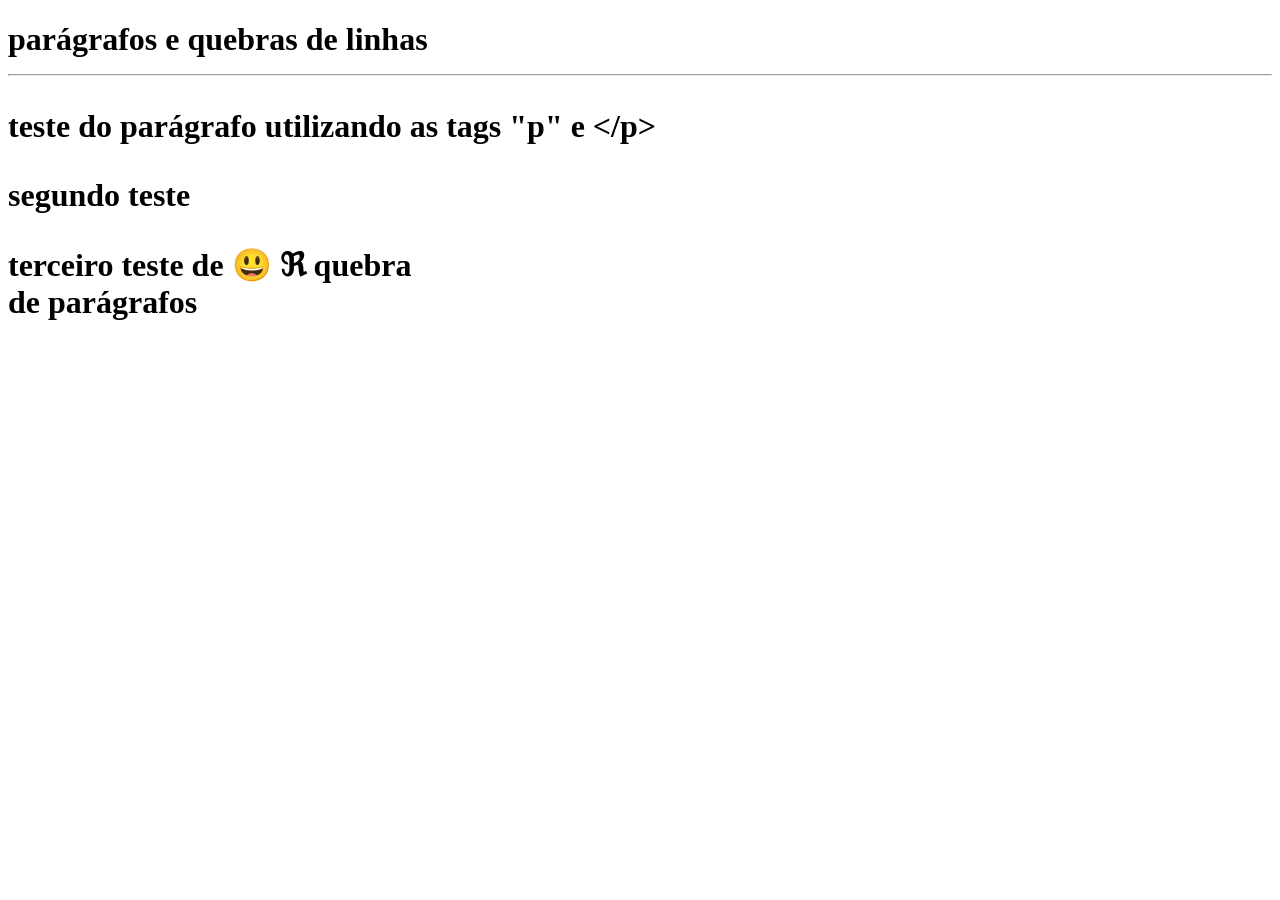
<file: exercicios/ex002/index.html>
<!DOCTYPE html>
<html lang="pt-br">
<head>
    <meta charset="UTF-8">
    <meta http-equiv="X-UA-Compatible" content="IE=edge">
    <meta name="viewport" content="width=device-width, initial-scale=1.0">
    <title>Document</title>
</head>
<body>
    <h1>parágrafos e quebras de linhas
        <hr>
        <p>teste do parágrafo 
            utilizando as tags "p"
            e &lt;/p&gt;
        </p>
        <p>segundo teste</p>
        <p>terceiro teste de &#x1f603  &real; quebra <br> de parágrafos</p>
    </h1>
</body>
</html>
</file>
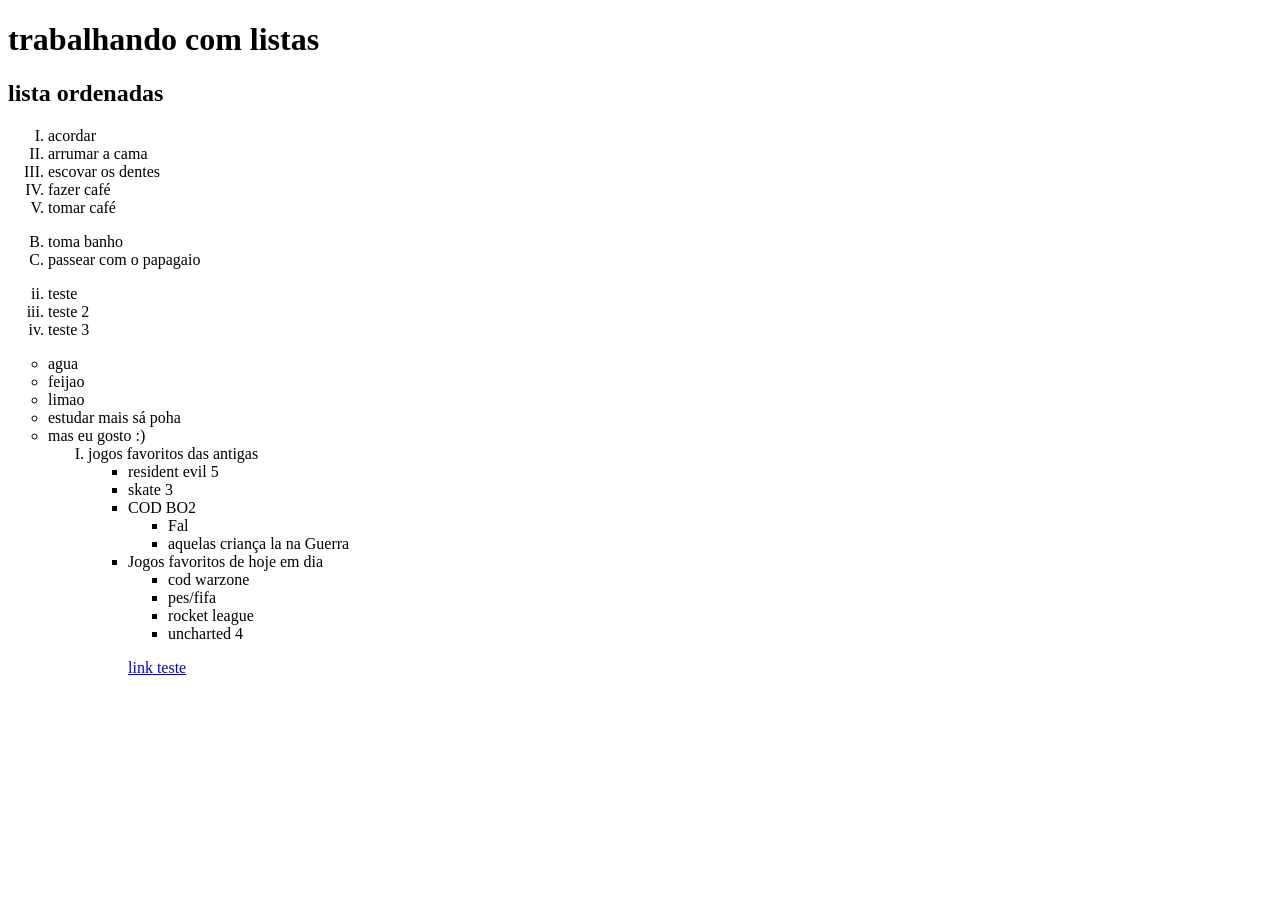
<file: exercicios/ex009/index.html>
<!DOCTYPE html>
<html lang="pt-br">
<head>
    <meta charset="UTF-8">
    <meta http-equiv="X-UA-Compatible" content="IE=edge">
    <meta name="viewport" content="width=device-width, initial-scale=1.0">
    <title>Document</title>
</head>
<body>
    <h1>trabalhando com listas</h1>
 <h2>lista ordenadas</h2>   
 <ol type="I">
         <li>acordar</li>
         <li>arrumar a cama</li>
         <li>escovar os dentes</li>
         <li>fazer café</li>
         <li>tomar café</li> </ol><ol type="A" start="2">
<li>toma banho</li>
<li>passear com o papagaio</li>
 </ol>
 <ol type="i" start="2">
<li>teste</li>
<li>teste 2</li>
<li>teste 3</li>
 </ol>
 <ul type="circle">
    <li>agua</li>
<li>feijao</li>
<li>limao</li>
<li>estudar mais sá poha</li>
<li>mas eu gosto :)</li>
<ol type="I">
<li>jogos favoritos das antigas</li>
<ul type="a">
<li>resident evil 5</li>
<li>skate 3</li>
<li>COD BO2</li>
<ul type="3">
<li>Fal</li>
<li>aquelas criança la na Guerra</li>
</ul>
</ul>
<ul>
<li>Jogos favoritos de hoje em dia</li>
<ul type="a" start="4">
<li>cod warzone</li>
<li>pes/fifa</li>
<li>rocket league</li>
<li>uncharted 4</li>
</ul>
<p><a href="../ex001/index.html" target="_blank" rel="next">link teste</a></p>

</body>
</html>
</file>
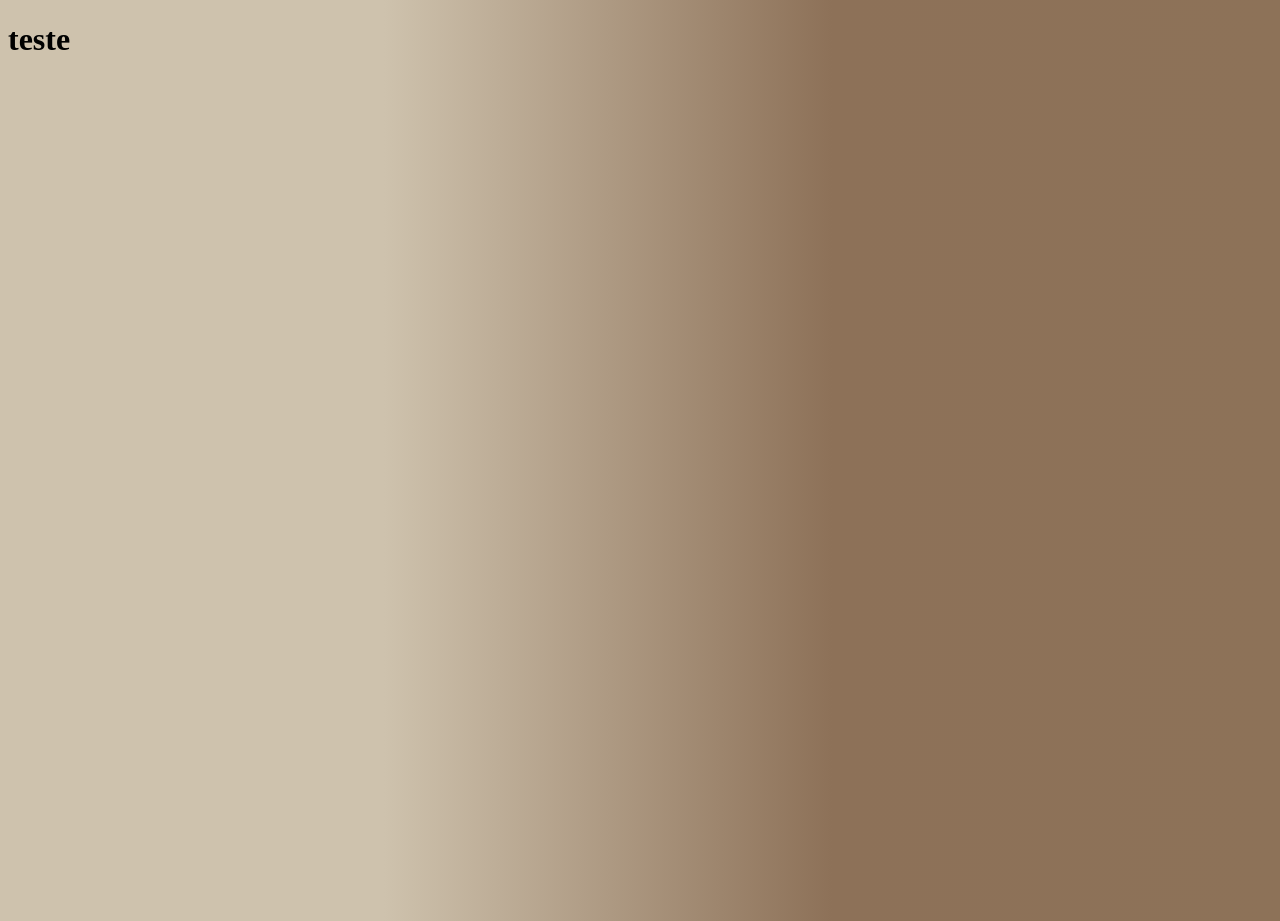
<file: exercicios/ex016/index.html>
<!DOCTYPE html>
<html lang="pt-br">
<head>
    <meta charset="UTF-8">
    <meta http-equiv="X-UA-Compatible" content="IE=edge">
    <meta name="viewport" content="width=device-width, initial-scale=1.0">
    <title>Desgradezin de cria</title>
    <style>
        * {
            height: 100%;
        }
        body {
            background-image: linear-gradient(to right, #cec2ad 30%, #8d7158 , #8d7258);
        }
    </style>
</head>
<body>
    <h1>teste</h1>

</body>
</html>
</file>
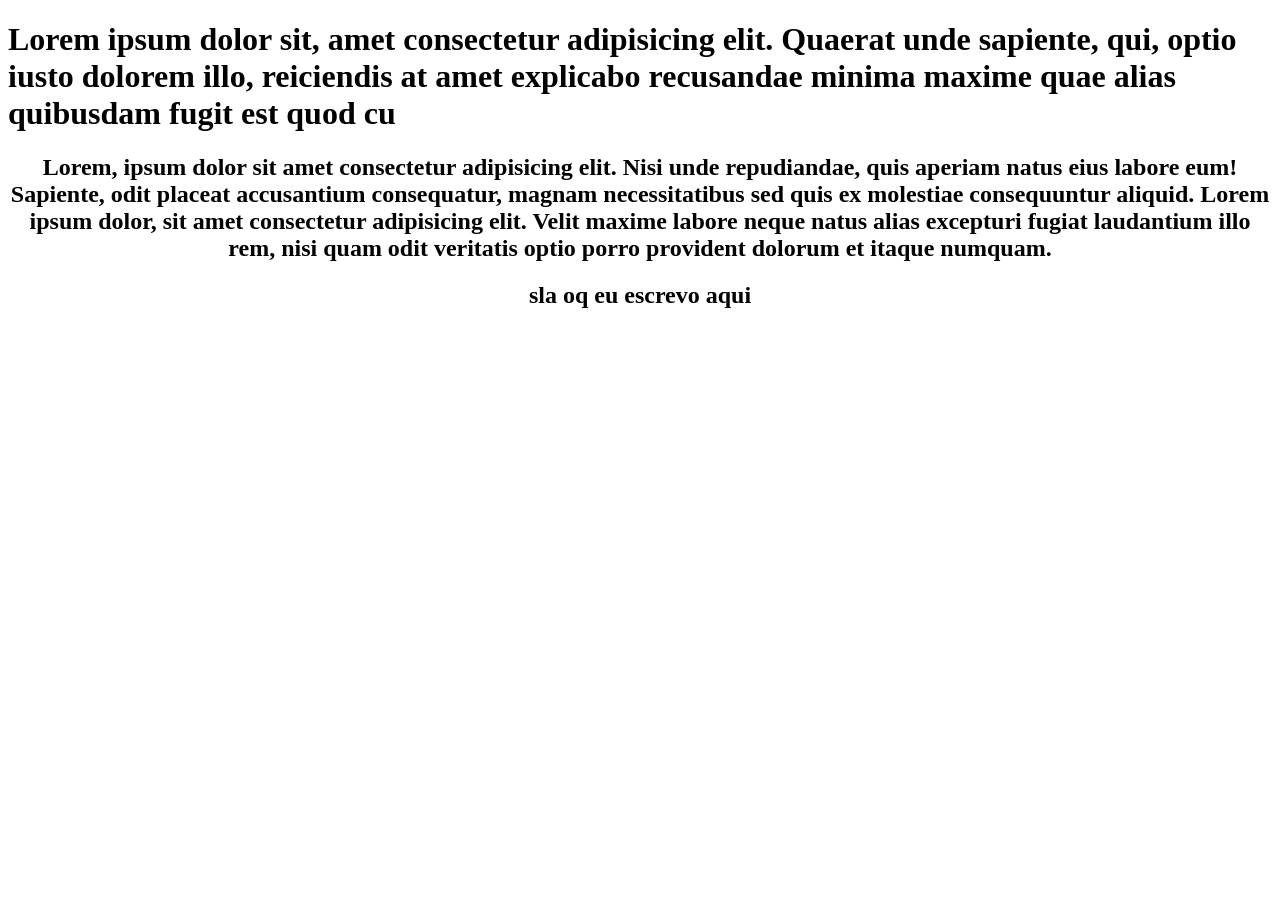
<file: exercicios/ex018/index.html>
<!DOCTYPE html>
<html lang="pt-br">
<head>
    <meta charset="UTF-8">
    <meta http-equiv="X-UA-Compatible" content="IE=edge">
    <meta name="viewport" content="width=device-width, initial-scale=1.0">
    <title>alinhamento</title>
    <style>

h2 {
    
    text-align: justify ;
}

h2 {
 text-align: center;



}





    </style>
</head>
<body>
   <h1> Lorem ipsum dolor sit, amet consectetur adipisicing elit. Quaerat unde sapiente, qui, optio iusto dolorem illo, reiciendis at amet explicabo recusandae minima maxime quae alias quibusdam fugit est quod cu</h1>
   <h2>
Lorem, ipsum dolor sit amet consectetur adipisicing elit. Nisi unde repudiandae, quis aperiam natus eius labore eum! Sapiente, odit placeat accusantium consequatur, magnam necessitatibus sed quis ex molestiae consequuntur aliquid. Lorem ipsum dolor, sit amet consectetur adipisicing elit. Velit maxime labore neque natus alias excepturi fugiat laudantium illo rem, nisi quam odit veritatis optio porro provident dolorum et itaque numquam.
 <h2> sla oq eu escrevo aqui


 </h2>

</body>


</html>
</file>
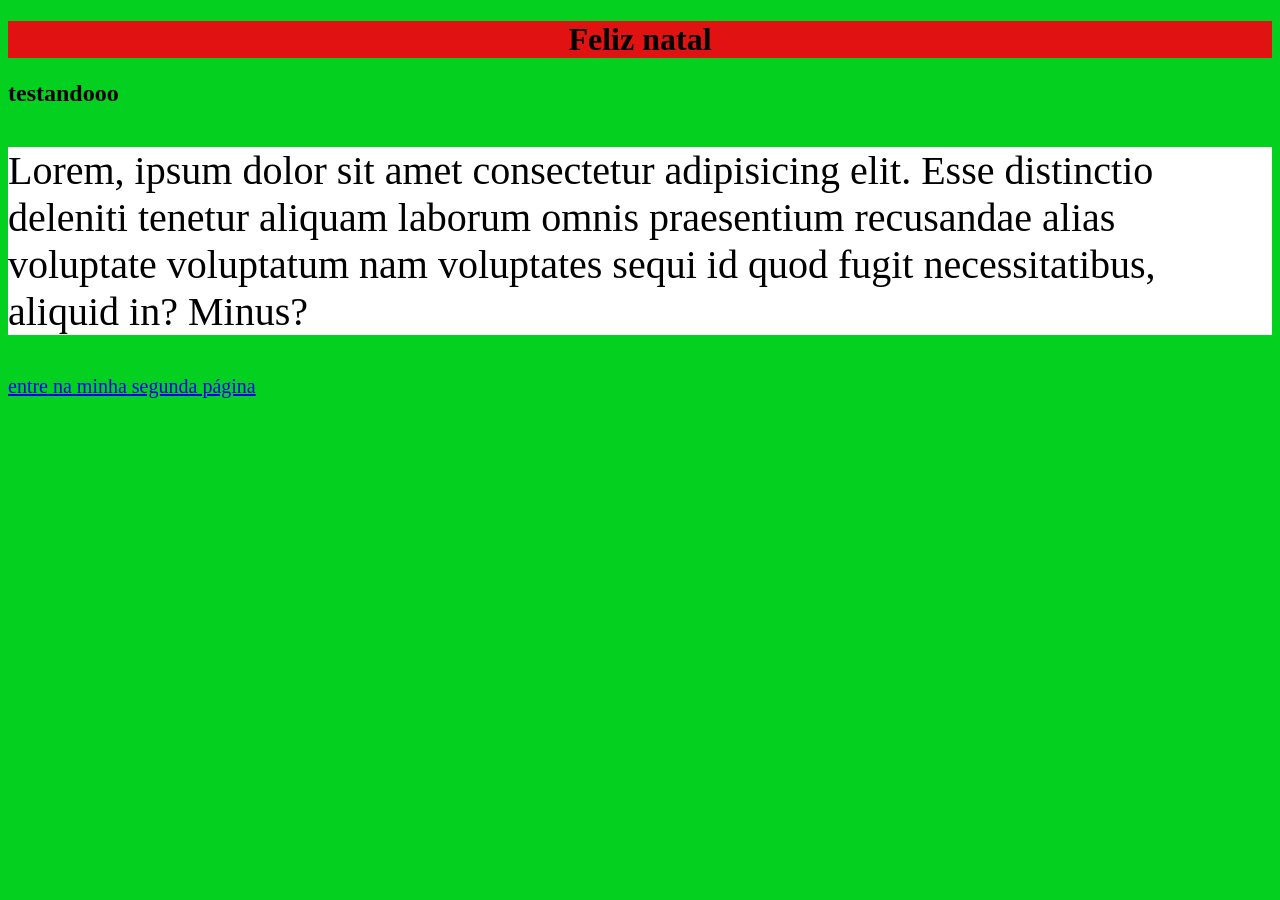
<file: exercicios/teste/index.html>
<!DOCTYPE html>
<html lang="pt-br">
<head>
    <meta charset="UTF-8">
    <meta http-equiv="X-UA-Compatible" content="IE=edge">
    <meta name="viewport" content="width=device-width, initial-scale=1.0">
    <title>pagina principalll</title>
    <link rel="stylesheet" href="corinthians.css">
</head>
<body>
    <h1 align="center">Feliz natal </h1>
    <h2>testandooo</h2>
    <p>Lorem, ipsum dolor sit amet consectetur adipisicing elit. Esse distinctio deleniti tenetur aliquam laborum omnis praesentium recusandae alias voluptate voluptatum nam voluptates sequi id quod fugit necessitatibus, aliquid in? Minus?</p>
<a href="segundapagina.html" target="_self">entre na minha segunda página</a>



</body>
</html>
</file>
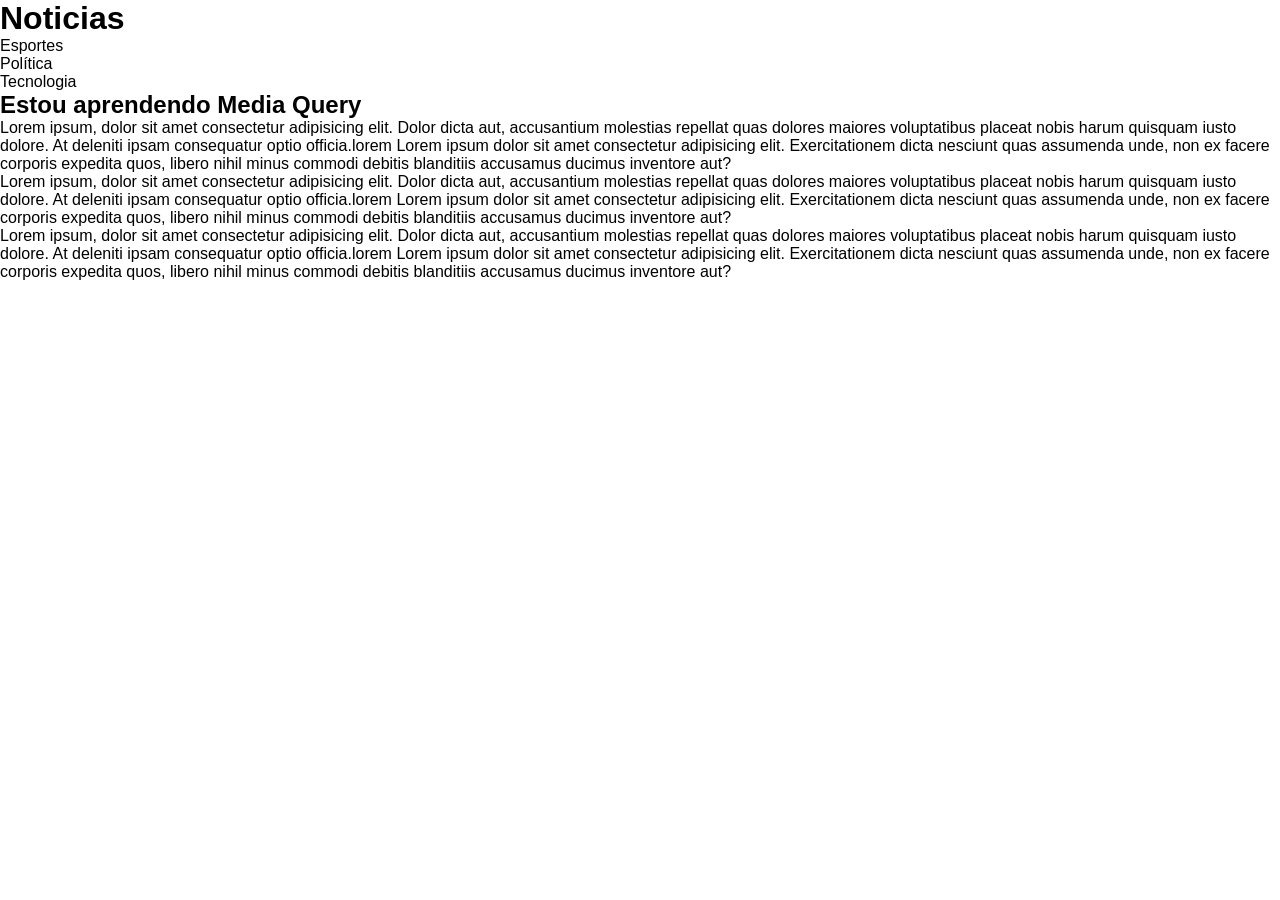
<file: exercicios/ex026/mq001/index.html>
<!DOCTYPE html>
<html lang="en">
<head>
    <meta charset="UTF-8">
    <meta http-equiv="X-UA-Compatible" content="IE=edge">
    <meta name="viewport" content="width=device-width, initial-scale=1.0">
    <title>Media Query</title>

    <link rel="stylesheet" href="estilos/tela.css" media="screen">
    
    <link rel="stylesheet" href="estilos/impressora.css" media="print">
</head>
<body>
    <header>
        <h1>Noticias</h1>
        <menu>
            <ul>
                <li>Esportes</li>
                <li>Política</li>
                <li>Tecnologia</li>
            </ul>
        </menu>  
    </header>
    <main>
        <article>
            <h2>Estou aprendendo Media Query</h2>
            <p>Lorem ipsum, dolor sit amet consectetur adipisicing elit. Dolor dicta aut, accusantium molestias repellat
                quas dolores maiores voluptatibus placeat nobis harum quisquam iusto dolore. At deleniti ipsam consequatur
                optio officia.lorem Lorem ipsum dolor sit amet consectetur adipisicing elit. Exercitationem dicta nesciunt
                quas assumenda unde, non ex facere corporis expedita quos, libero nihil minus commodi debitis blanditiis
                accusamus ducimus inventore aut?</p>
            <p>Lorem ipsum, dolor sit amet consectetur adipisicing elit. Dolor dicta aut, accusantium molestias repellat
                quas dolores maiores voluptatibus placeat nobis harum quisquam iusto dolore. At deleniti ipsam consequatur
                optio officia.lorem Lorem ipsum dolor sit amet consectetur adipisicing elit. Exercitationem dicta nesciunt
                quas assumenda unde, non ex facere corporis expedita quos, libero nihil minus commodi debitis blanditiis
                accusamus ducimus inventore aut?</p>
            <p>Lorem ipsum, dolor sit amet consectetur adipisicing elit. Dolor dicta aut, accusantium molestias repellat
                quas dolores maiores voluptatibus placeat nobis harum quisquam iusto dolore. At deleniti ipsam consequatur
                optio officia.lorem Lorem ipsum dolor sit amet consectetur adipisicing elit. Exercitationem dicta nesciunt
                quas assumenda unde, non ex facere corporis expedita quos, libero nihil minus commodi debitis blanditiis
                accusamus ducimus inventore aut?</p>
    
    
        </article>
    </main>
</body>
</html>
</file>
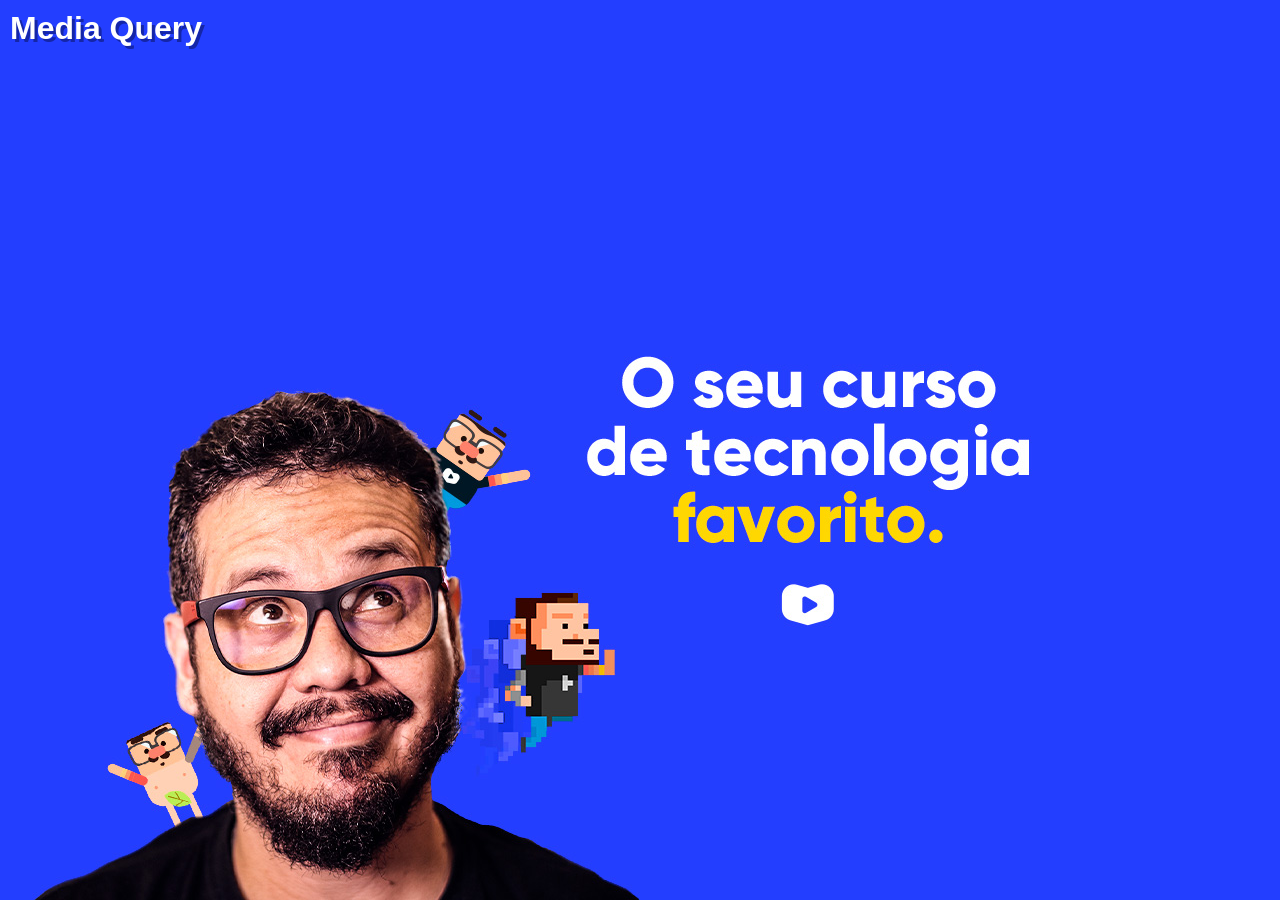
<file: exercicios/ex026/mq002/index.html>
<!DOCTYPE html>
<html lang="pt-br">
<head>
    <meta charset="UTF-8">
    <meta http-equiv="X-UA-Compatible" content="IE=edge">
    <meta name="viewport" content="width=device-width, initial-scale=1.0">
    <title>Media Query</title>
    <link rel="stylesheet" href="estilos/style.css" media="all">
    <link rel="stylesheet" href="estilos/retrato.css" media="screen and (orientation: portrait)">
    <link rel="stylesheet" href="estilos/paisagem.css" media="screen and (orientation: landscape)">
</head>
<body>
    <h1>Media Query </h1>
</body>
</html>
</file>
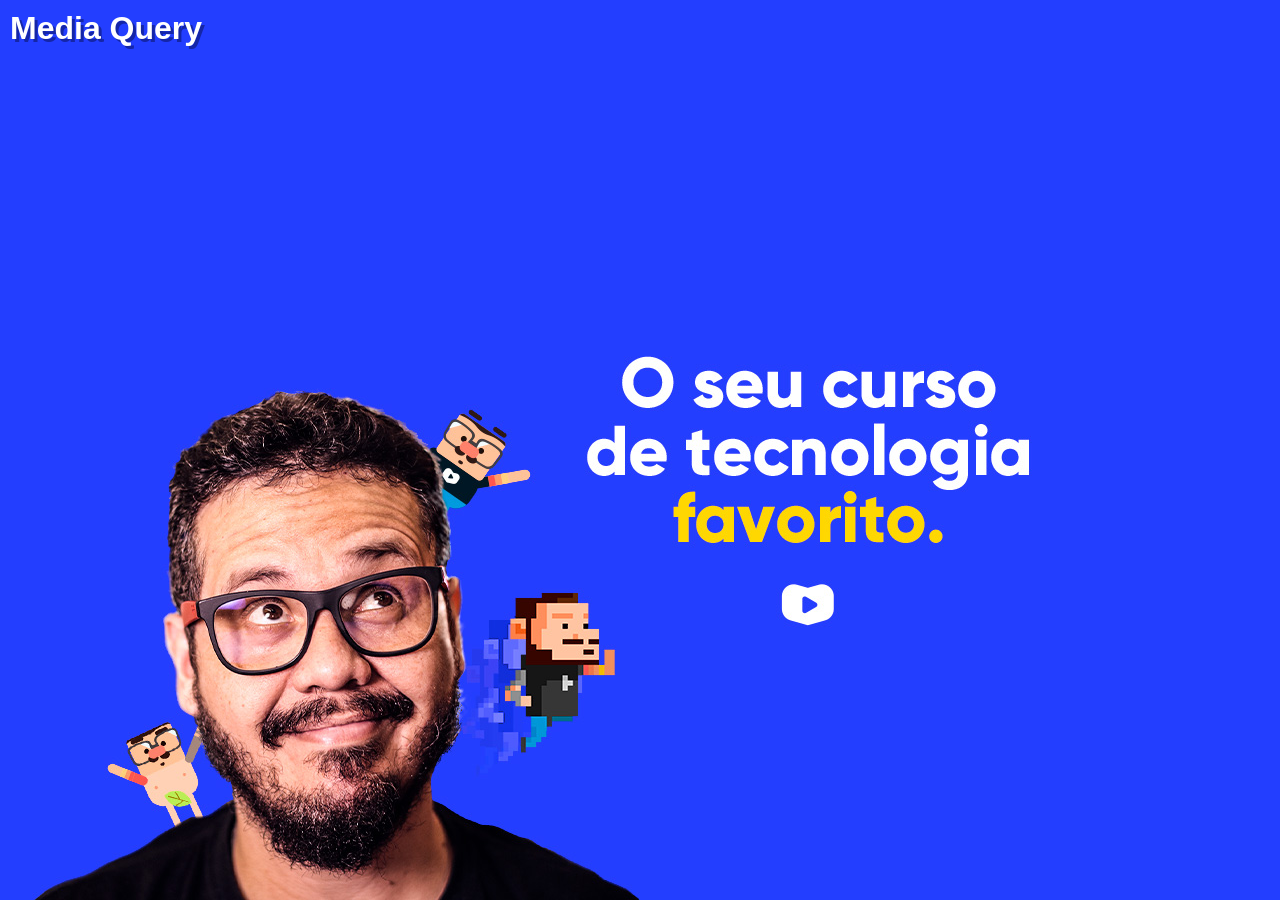
<file: exercicios/ex026/mq003/index.html>
<!DOCTYPE html>
<html lang="pt-br">

<head>
    <meta charset="UTF-8">
    <meta http-equiv="X-UA-Compatible" content="IE=edge">
    <meta name="viewport" content="width=device-width, initial-scale=1.0">
    <title>Media Query</title>
    
    <style>
        

        /*declarações retrato*/
        @media screen and (orientation: portrait) {
        body {
            background: url(../imagens/cev-portrait.jpg) center bottom no-repeat;
            background-size: contain;
        } }

        @media screen and (orientation: landscape) {
          body {
            background: url(../imagens/cev-landscape.jpg) no-repeat;
            background-position: left bottom;
            background-size: contain;
        } }

        /*declarações gerais*/
        * {
            margin: 0px;
            padding: 0px;
            font-family: Arial, Helvetica, sans-serif;
        }
 
        html,
        body {
            width: 100vw;
            background-color: #233eff;

            height: 100vh;
        }

        h1 {
            color: white;
            text-shadow: 3px 3px 0px #1526a7;
            padding: 10px;

        }
    </style>
</head>

<body>
    <h1>Media Query </h1>
</body>

</html>
</file>
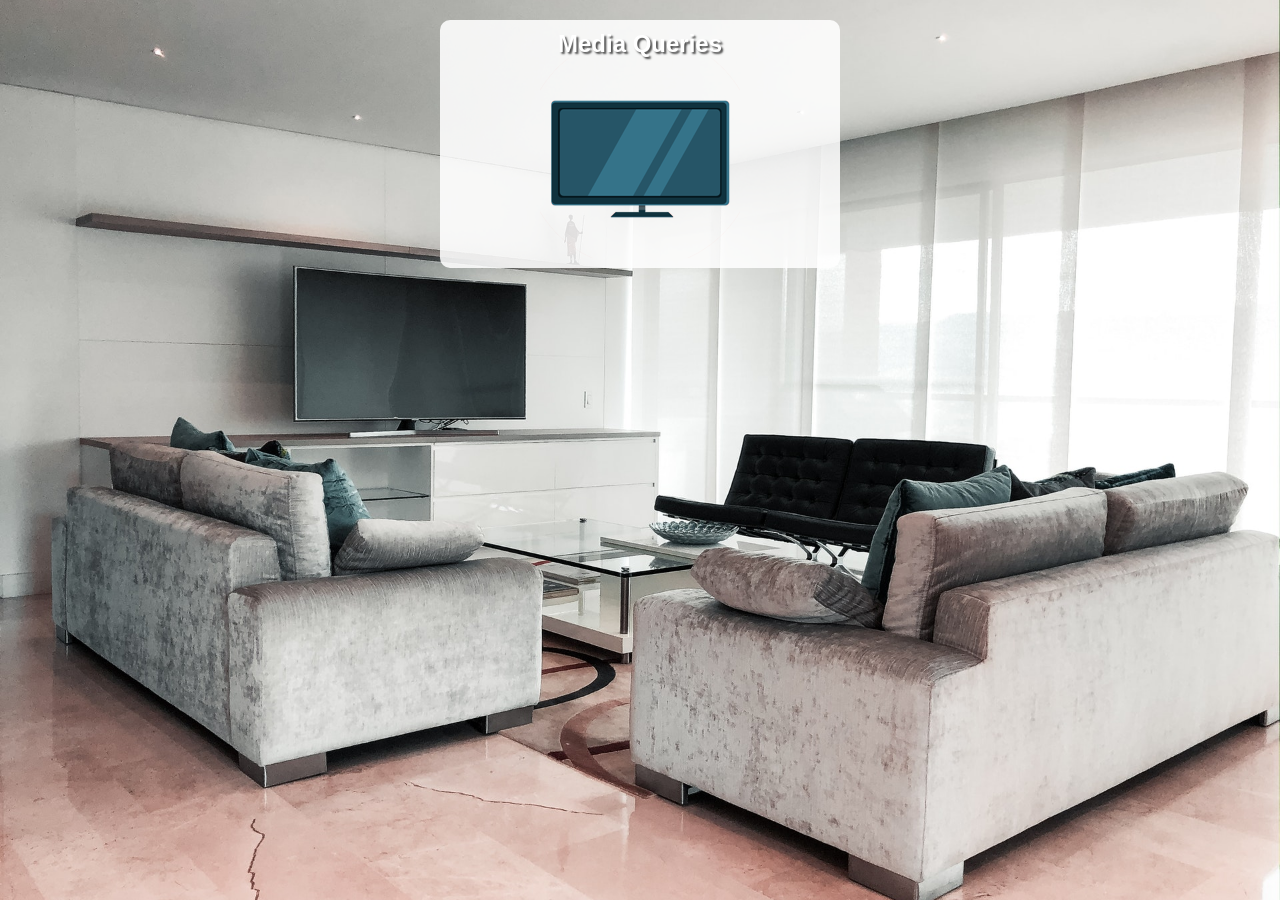
<file: exercicios/ex026/mq004/index.html>
<!DOCTYPE html>
<html lang="pt-br">
<head>
    <meta charset="UTF-8">
    <meta http-equiv="X-UA-Compatible" content="IE=edge">
    <meta name="viewport" content="width=device-width, initial-scale=1.0">
    <title>Media Query</title>
    <link rel="stylesheet" href="estilos/style.css" media="all">
    <link rel="stylesheet" href="estilos/mediaquery.css">
</head>
<body>
    <main>
        <h1>Media Queries</h1>
        <img id="phone" src="imagens/icon-phone.png" alt="Versão smartphone">
        <img id="tablet" src="imagens/icon-tablet.png" alt="Versão tablet">
        <img id="print" src="imagens/icon-print.png" alt="Versão para impressão">
        <img id="pc" src="imagens/icon-pc.png" alt="Versão para desktop">
        <img id="tv" src="imagens/icon-tv.png" alt="Versão telas grandes">
    </main>
</body>

</html>
</file>
<file: exercicios/teste/corinthians.css>
@charset "UTF-8";
body{
background-color: rgb(4, 209, 31);
}
h1{ background-color: rgb(224, 18, 18);


}

p{
font-family: Georgia, 'Times New Roman', Times, serif;
font-size: 40px;
background-color: rgb(255, 255, 255);
}
a{
font-size: 20px;

}
</file>
<file: exercicios/ex026/mq001/estilos/tela.css>
@charset "UTF-8";

/* Estilo para Telas*/
* {
    margin: 0px;
padding: 0px;
}
html {
    font-family: Arial, Helvetica, sans-serif;
    font-size: 1em;
}
</file>
<file: exercicios/ex026/mq001/estilos/impressora.css>
@charset "UTF-8";
/* Estilo para Impressoras*/
* {
    margin: 10px;
    padding: 10px;
}
html {
    font-family: 'Courier New', Courier, monospace;
    font-size: 1.5em;
    line-height: 1.5em;
}

menu {
    display: none;
}

article::after {
    content: 'Esse artigo foi impresso pelo Rafael Emídio';
}
</file>
<file: exercicios/ex026/mq002/estilos/style.css>
@charset "UTF-8";
/*all todas midias*/
* {
    margin: 0px;
    padding: 0px;
    font-family: Arial, Helvetica, sans-serif;
}
html, body {
    width: 100vw;
    background-color: #233eff;
    
    height: 100vh;
}
h1 {
    color: white;
    text-shadow: 3px 3px 0px #1526a7;
    padding: 10px;

}
</file>
<file: exercicios/ex026/mq002/estilos/retrato.css>
@charset "UTF-8";

/*tela retrato*/
    body {
        background: url(../imagens/cev-portrait.jpg) center bottom no-repeat;
        background-size: contain;
    }
</file>
<file: exercicios/ex026/mq002/estilos/paisagem.css>
@charset "UTF-8";

/*tela paisagem*/
body {
    background: url(../imagens/cev-landscape.jpg) no-repeat;
    background-position: left bottom;
    background-size: contain;
}
</file>
<file: exercicios/ex026/mq004/estilos/style.css>
@charset "UTF-8";
/*versão mobile first*/

* {
    font-family: Arial, Helvetica, sans-serif;
    font-size: 1em;
    margin: 0px;
    padding: 0px;
    box-sizing: border-box;

}
html{
    height: 100vh;
}

body {
    background: black url(../imagens/back-phone.jpg) no-repeat;
    background-size: cover;
    background-position: center center;
  
}
main {
    background-color: rgba(255, 255, 255, 0.863);
    width: 400px;
    margin: auto;
    border-radius: 10px;
    padding: 10px;
    margin-top: 20px;
}

h1 {
    text-align: center;
    color: rgb(255, 255, 255);
    text-shadow: 2px 2px 2px rgba(0, 0, 0, 0.685);
    font-size: 1.5em;
}

img#phone {
    
    display: block;
}
img#tablet {
    display: none;
}
img#print {
    display: none;
}
img#pc {
    display: none;
}
img#tv {
    display: none;
}


img {
    display: block;
    margin: auto;
}
</file>
<file: exercicios/ex026/mq004/estilos/mediaquery.css>
@charset "UTF-8";
/*todas as demais midias*/

@media print { /*impressão*/
body {
    background-image: url(../imagens/back-print.jpg);

}
img#phone {
    display: none;
}

img#tablet {
    display: none;
}

img#print {
    display: block;
}

img#pc {
    display: none;
}

img#tv {
    display: none;
}
main h1 {
    font-family: 'Courier New', Courier, monospace;
    color: black;
    font-size: 2.5em;
}
main {
    border: 1px solid black;
    width: 700px;
    text-align: center;
}
main::after {
    content: 'Esse site foi feito por Rafael Emídio';
    text-decoration: overline;
    font-size: 1.8em;
   
}
}


@media screen and (min-width: 768px) and (max-width: 992px) { /*tablet*/

body {
    
    background-image: url(../imagens/back-tablet.jpg); 
}

img#phone {
    display: none;
}

img#tablet {
    display: block;
}

img#print {
    display: none;
}

img#pc {
    display: none;
}

img#tv {
    display: none;
}
}

@media screen and (min-width: 992px) and (max-width: 1200px) { /*desktop*/
body {
    background-image: url(../imagens/back-pc.jpg); }
    img#phone {
        display: none;
    }
    
    img#tablet {
        display: none;
    }
    
    img#print {
        display: none;
    }
    
    img#pc {
        display: block;
    }
    
    img#tv {
        display: none;
    }
    
}


@media screen and (min-width: 1200px) { /*grandes telas*/
body {
    background-image: url(../imagens/back-tv.jpg);
}
img#phone {
    display: none;
}

img#tablet {
    display: none;
}

img#print {
    display: none;
}

img#pc {
    display: none;
}

img#tv {
    display: block;
}
}
</file>
